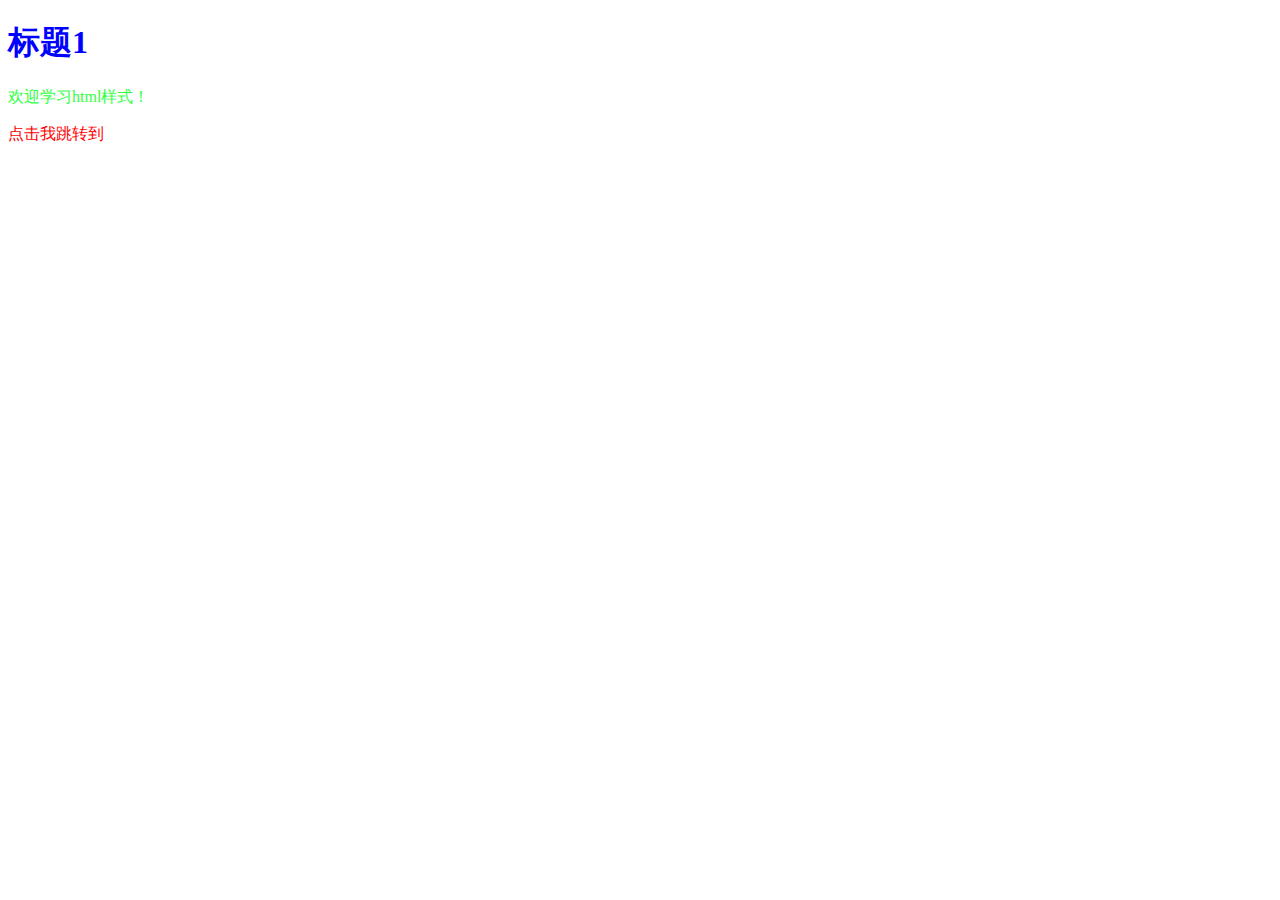
<file: index.html>
<!DOCTYPE html>
<html lang="en">
<head>
    <meta charset="UTF-8">
    <title>样式</title>
    <link rel="stylesheet" type="text/css" href="mystyle.css">
    <style type="text/css">
        p{
            color: #34ff44;
        }
    </style>
</head>
<body>
    <h1>标题1</h1>
    <p>欢迎学习html样式！</p>
    <a style="color: red;">点击我跳转到</a>
</body>
</html>
</file>
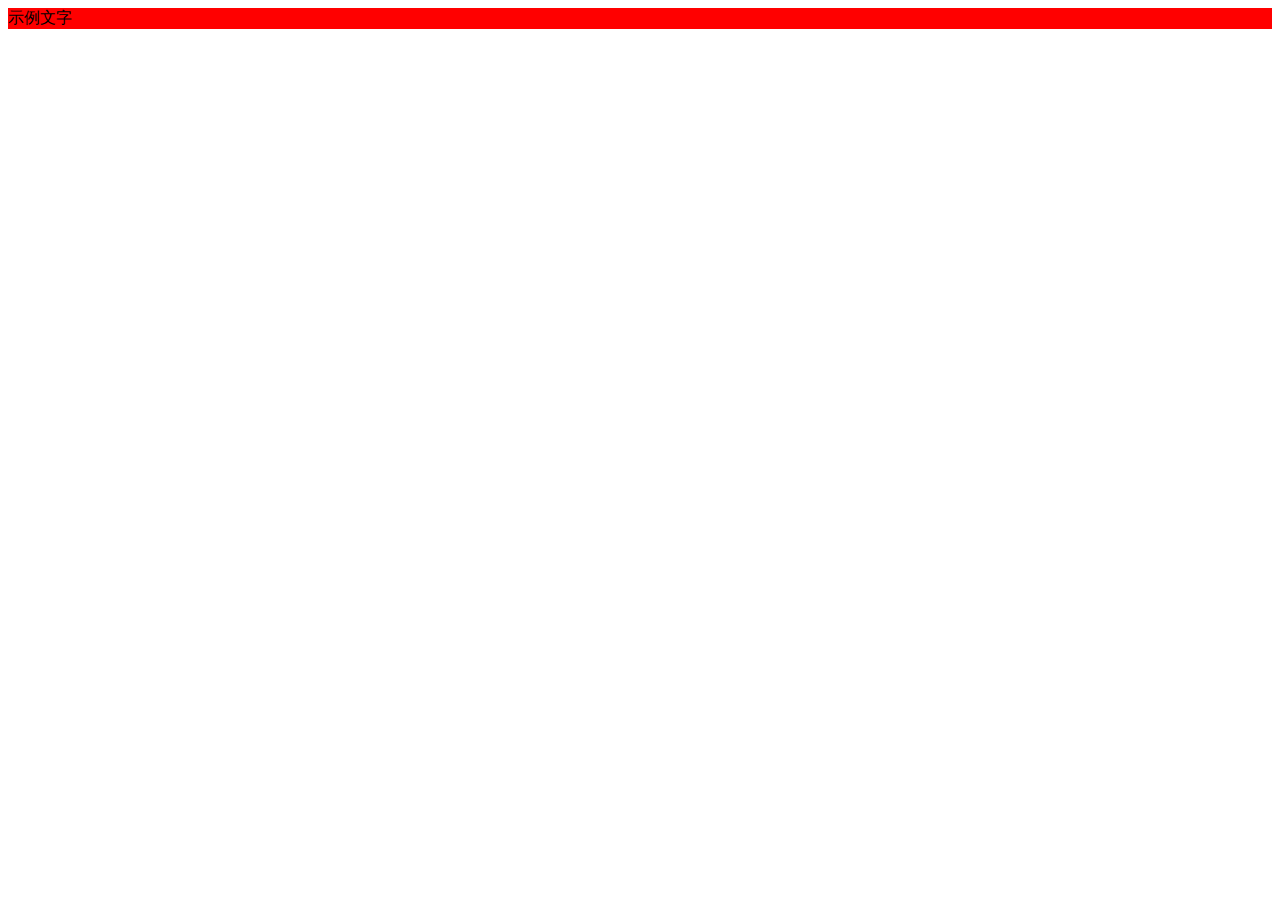
<file: animations.html>
<!DOCTYPE html>
<html lang="en">
<head>
    <meta charset="UTF-8">
    <title>Animations功能</title>
    <style>
        div{
            background-color:red;
        }
        @-moz-keyframes mycolor{/*针对火狐浏览器的moz*/
            /*开始侦*/
            0%{
                background-color:red;
            }
            /*背景颜色变化帧-黄色*/
            40%{
                background-color:#ffff00;
            }
            /*背景颜色变化帧-蓝色*/
            70%{
                background-color:aqua;
            }
            /*结束帧*/
            100%{
                background-color:red;
            }
        }
        div:hover{
            -moz-animation: mycolor 5s linear;
        }
    </style>
</head>
<body>
   <div>示例文字</div>
</body>
</html>
</file>
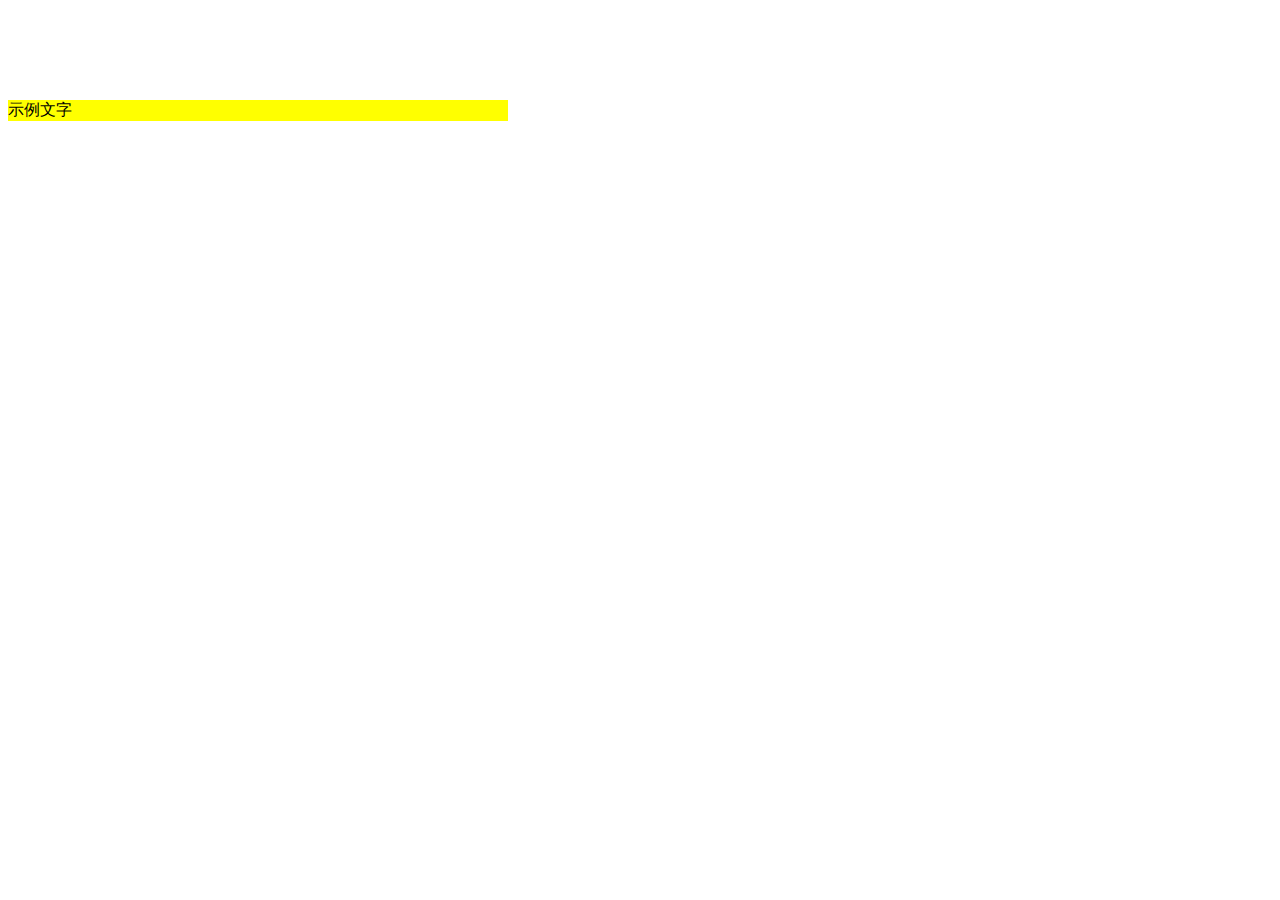
<file: animations1.html>
<!DOCTYPE html>
<html lang="en">
<head>
    <meta charset="UTF-8">
    <title>实现动画的方法</title>
    <style>
        div{
            position:absolute;
            background-color: #ffff00;
            top: 100px;
            width: 500px;
        }
        @-moz-keyframes mycolor {
           0%{
               background-color:red;
               transform:rotate(0deg);
           }
           30%{
               background-color:aqua;
               transform:rotate(30deg);
           }
           60%{
               background-color:lightskyblue;
               transform:rotate(-30deg);
           }
           100%{
               background-color:red;
               transform:rotate(0deg);
           }
        }
        div:hover{
            -moz-animation-name: mycolor;
            -moz-animation-duration:5s;
           /* -moz-animation-timing-function:linear;*/
            -moz-animation-timing-function:ease-in;
        }
    </style>
</head>
<body>
   <!--linear匀速 ease-in由慢到快 ease-out又快到蛮 ease先慢再快再慢 ease-in-out 同上-->
   <div>示例文字</div>
</body>
</html>
</file>
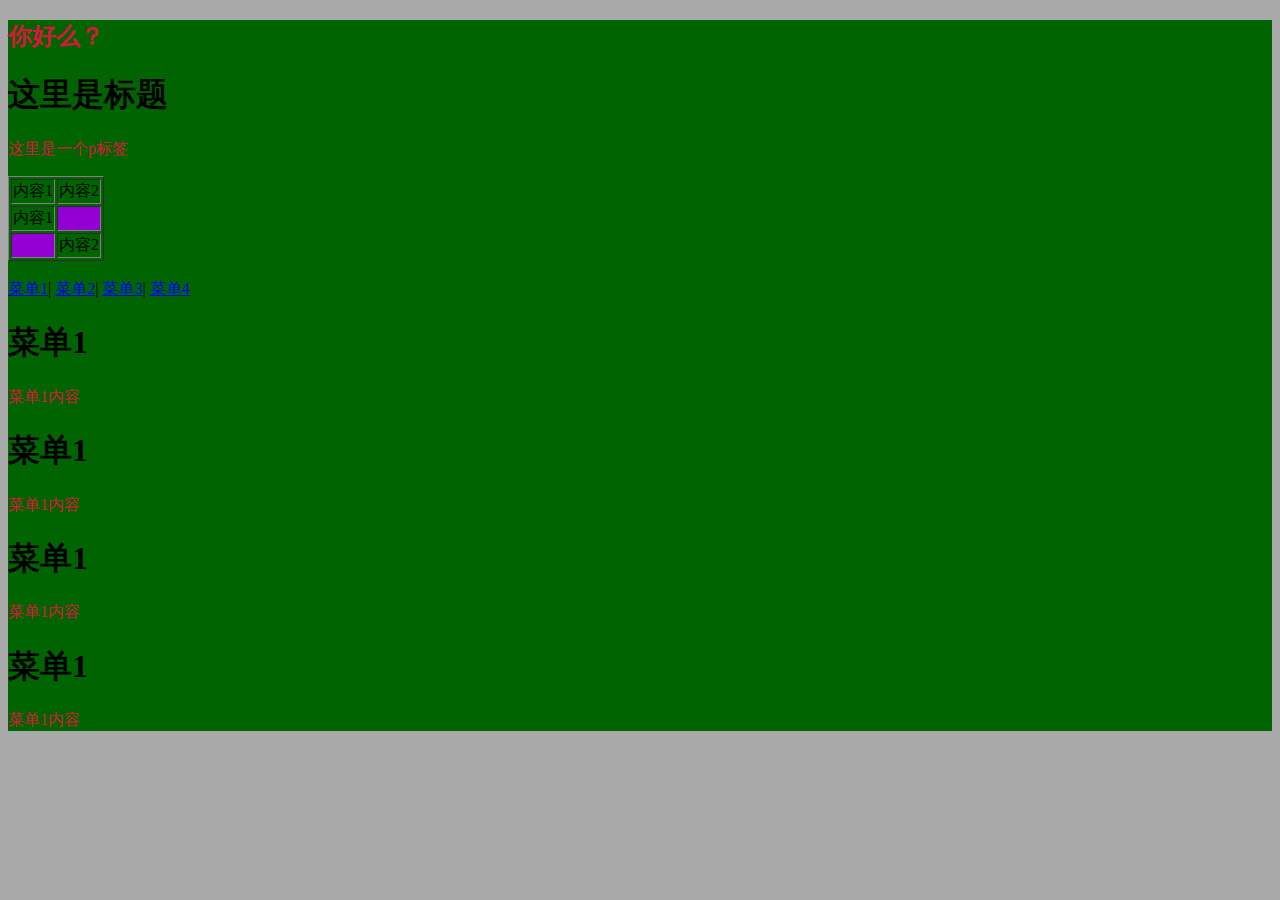
<file: css31.html>
<!DOCTYPE html>
<html lang="en">
<head>
    <meta charset="UTF-8">
    <title>CSS3 选择器 root、not、empty 和 target</title>
    <!--root-->
    <style>
        :root{
            background-color: darkgray;
        }
        body{/*如果设置了root的样式，那么body只给内容部分生效；如果没有root，那么body给整个页面生效*/
            background-color: darkgreen;
        }
        /*not*/
        div *:not(h1){
            color:crimson;
        }
        /*empty*/
        :empty{
            background-color:darkviolet;
        }
        /*target*/
        :target{
            background-color: orange;
        }
    </style>
</head>
<body>
    <div>
        <h2>你好么？</h2>
        <h1>这里是标题</h1>
        <p>这里是一个p标签</p>
    </div>
    <table border="1">
        <tr>
            <td>内容1</td>
            <td>内容2</td>
        </tr>
        <tr>
            <td>内容1</td>
            <td></td>
        </tr>
        <tr>
            <td></td>
            <td>内容2</td>
        </tr>
    </table>
    <br/>
    <!--页内跳转-->
    <a href="#a1" >菜单1</a>|
    <a href="#a2" >菜单2</a>|
    <a href="#a3" >菜单3</a>|
    <a href="#a4" >菜单4</a>
    <div id="a1">
        <h1>菜单1</h1>
        <p>菜单1内容</p>
    </div>
    <div id="a2">
        <h1>菜单1</h1>
        <p>菜单1内容</p>
    </div>
    <div id="a3">
        <h1>菜单1</h1>
        <p>菜单1内容</p>
    </div>
    <div id="a4">
        <h1>菜单1</h1>
        <p>菜单1内容</p>
    </div>
</body>
</html>
</file>
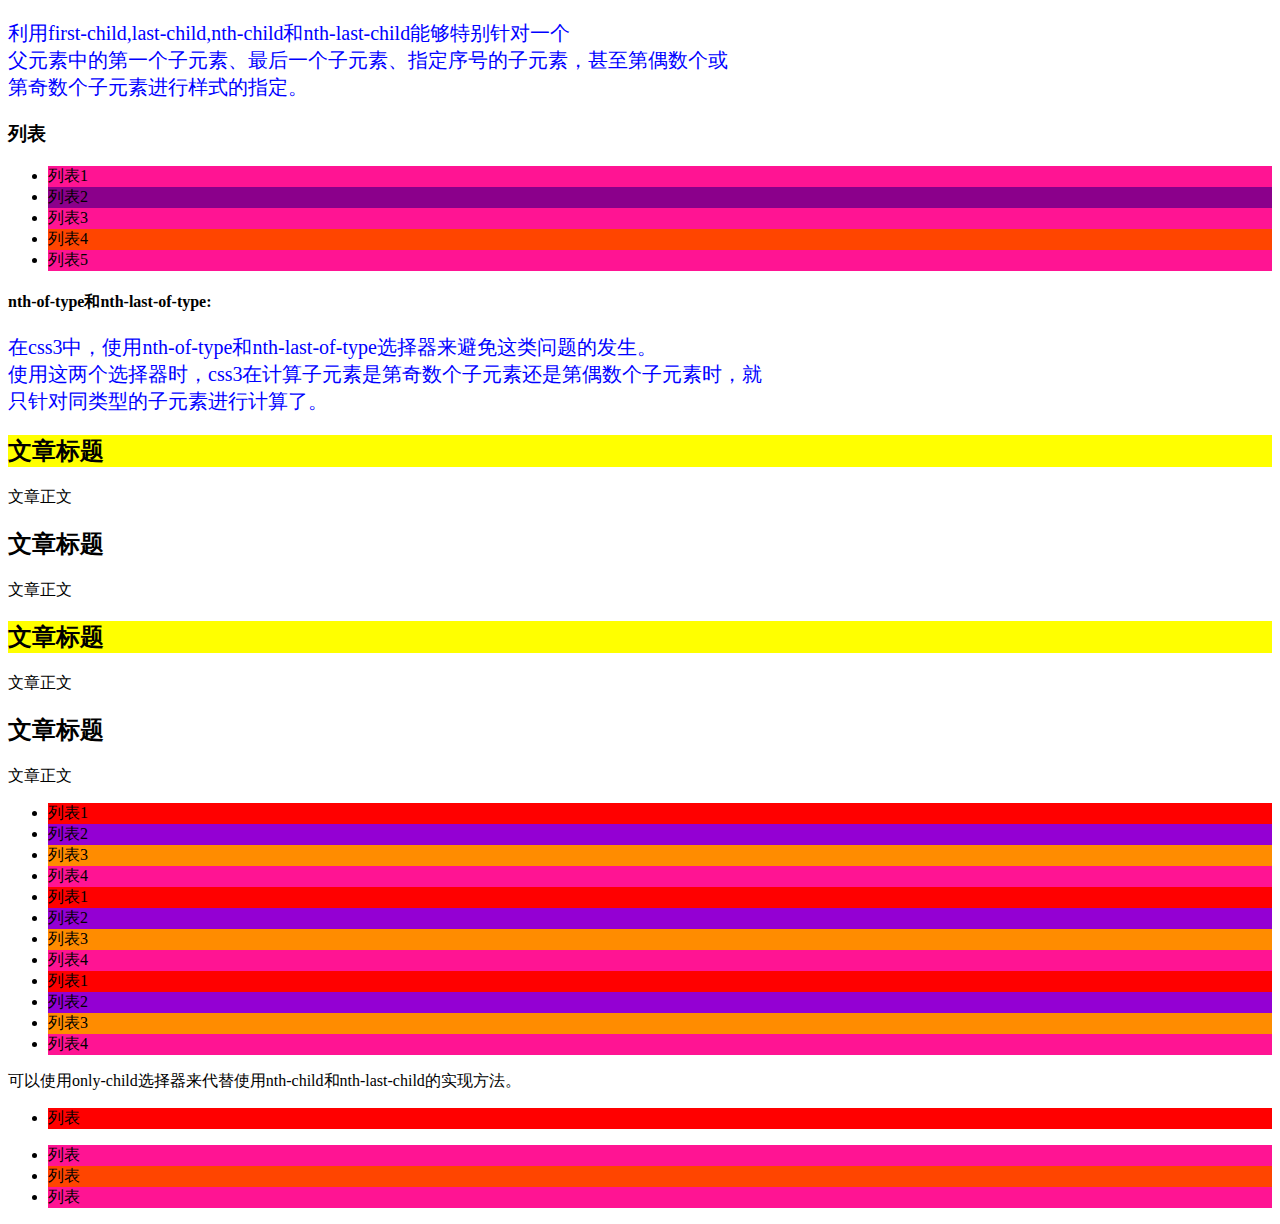
<file: css32.html>
<!DOCTYPE html>
<html lang="en">
<head>
    <meta charset="UTF-8">
    <title>
        选择器：first-child,last-child,nth-child和nth-last-child
        选择器：nth-of-type和nth-last-of-type
        only-child选择器
    </title>
    <!--first-child-->
    <style>
        .p1{
            font-size: 20px;
            color: blue;
        }
        .p2{
            font-size: 20px;
            color: blue;
        }
        li:first-child{
            background-color:yellow;
        }
        li:last-child{
            background-color: blue;
        }
        li:nth-child(2){/*第几个子元素利用样式*/
            background-color: darkmagenta;
        }
        li:nth-last-child(2){/*从下向上数第几个子元素利用样式*/
            background-color:orangered;
        }
        li:nth-child(odd){/*奇数行使用样式，偶数是even*/
            background-color: deeppink;
        }
        /*.div h2:nth-child(odd){
            background-color: firebrick;
        }*/
        .div1 h2:nth-of-type(odd){/*只计算同类型的*/
            background-color: yellow;
        }
        /*nth-child(n)
         an+b
        */
        .div2 li:nth-child(4n+1){
            background-color: red;
        }
        .div2 li:nth-child(4n+2){
            background-color:darkviolet;
        }
        .div2 li:nth-child(4n+3){
            background-color: darkorange;
        }
        .div2 li:nth-child(4n){
            background-color: deeppink;
        }
        li:only-child{
            background-color:red;
        }
    </style>
</head>
<body>
    <p class="p1">
        利用first-child,last-child,nth-child和nth-last-child能够特别针对一个<br/>
        父元素中的第一个子元素、最后一个子元素、指定序号的子元素，甚至第偶数个或<br/>
        第奇数个子元素进行样式的指定。
    </p>
    <h3>列表</h3>
    <ul>
        <li>列表1</li>
        <li>列表2</li>
        <li>列表3</li>
        <li>列表4</li>
        <li>列表5</li>
    </ul>
    <h4>nth-of-type和nth-last-of-type:</h4>
    <p class="p2">
        在css3中，使用nth-of-type和nth-last-of-type选择器来避免这类问题的发生。<br/>
    使用这两个选择器时，css3在计算子元素是第奇数个子元素还是第偶数个子元素时，就<br/>
    只针对同类型的子元素进行计算了。
    </p>
    <div class="div1">
        <h2>文章标题</h2>
        <p>文章正文</p>
        <h2>文章标题</h2>
        <p>文章正文</p>
        <h2>文章标题</h2>
        <p>文章正文</p>
        <h2>文章标题</h2>
        <p>文章正文</p>
    </div>
    <div class="div2">
        <ul>
            <li>列表1</li>
            <li>列表2</li>
            <li>列表3</li>
            <li>列表4</li>
            <li>列表1</li>
            <li>列表2</li>
            <li>列表3</li>
            <li>列表4</li>
            <li>列表1</li>
            <li>列表2</li>
            <li>列表3</li>
            <li>列表4</li>
        </ul>
    </div>
   <p>
       可以使用only-child选择器来代替使用nth-child和nth-last-child的实现方法。
   </p>

       <ul>
           <li>列表</li>
       </ul>
       <ul>
           <li>列表</li>
           <li>列表</li>
           <li>列表</li>
       </ul>

</body>
</html>
</file>
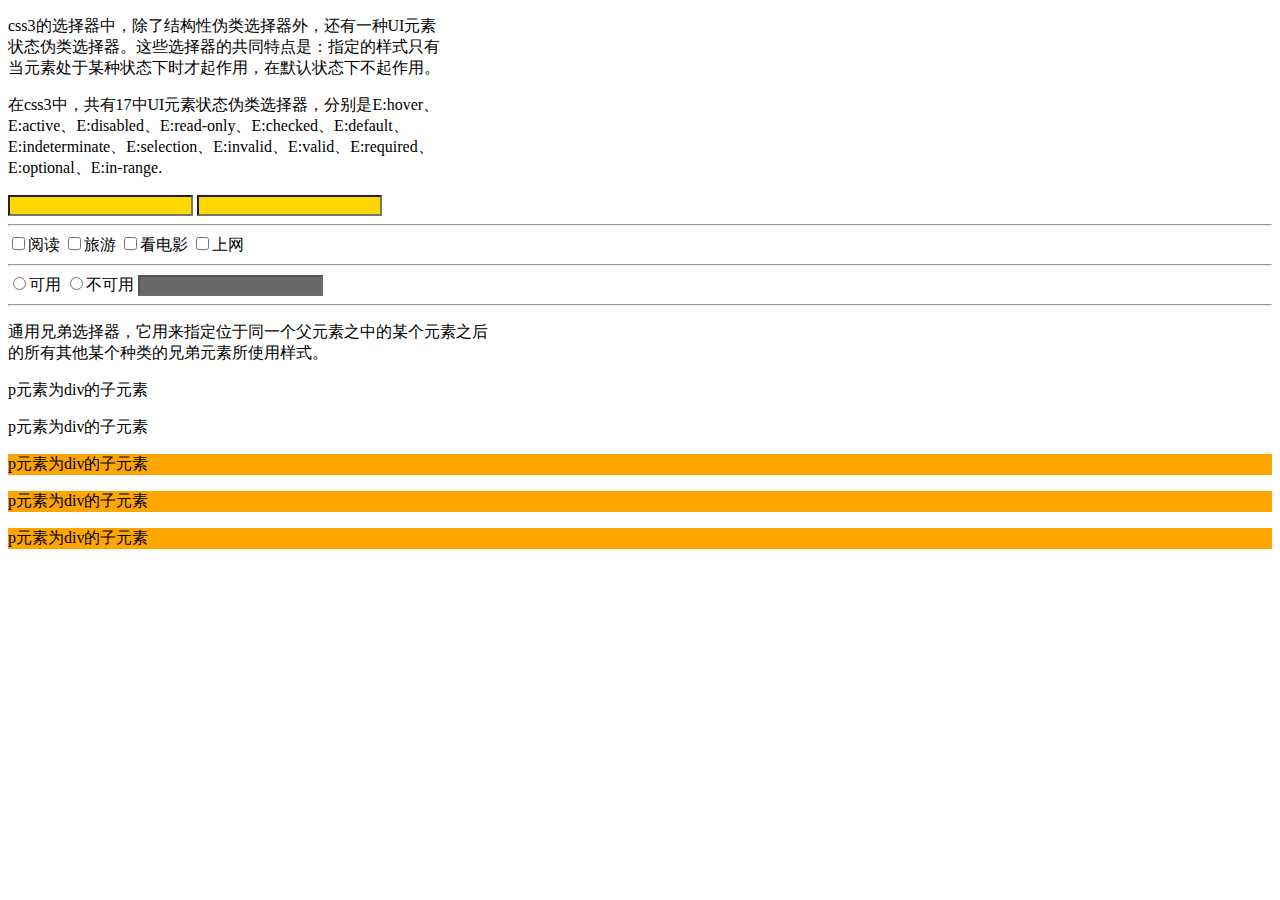
<file: css33.html>
<!DOCTYPE html>
<html lang="en">
<head>
    <meta charset="UTF-8">
    <title>UI元素状态伪类选择器，通用兄弟元素选择器</title>
    <!--hover focus active-->
    <style>
        input[type="text"]:hover{
            background-color:darkviolet;
        }
        input[type="text"]:focus{
            background-color:aqua;
        }
        input[type="text"]:active{
            background-color:darkgoldenrod;
        }
        input[type="checkbox"]:checked{
            outline:1px solid deeppink;
        }
        /*enabled disabled*/
         input[type="text"]:enabled{
             background-color: gold;
         }
         input[type="text"]:disabled{
             background-color: dimgrey;
         }
        div~ p{/*与div相邻的兄弟元素p加样式*/
            background-color: orange;
        }
    </style>
</head>
<body>
    <p>css3的选择器中，除了结构性伪类选择器外，还有一种UI元素<br/>
        状态伪类选择器。这些选择器的共同特点是：指定的样式只有<br/>
        当元素处于某种状态下时才起作用，在默认状态下不起作用。
    </p>
    <p>
        在css3中，共有17中UI元素状态伪类选择器，分别是E:hover、<br/>
        E:active、E:disabled、E:read-only、E:checked、E:default、<br/>
        E:indeterminate、E:selection、E:invalid、E:valid、E:required、<br/>
        E:optional、E:in-range.
    </p>
    <input type="text" name="name">
    <input type="text" name="age">
    <hr/>


    <input type="checkbox">阅读
    <input type="checkbox">旅游
    <input type="checkbox">看电影
    <input type="checkbox">上网
    <hr/>


    <script>
        function radio_change(){
           var radio1= document.getElementById("radio1");
           var text=document.getElementById("text");
           if(radio1.checked){
               text.disabled="";
           }else{
               text.value="";
               text.disabled="disabled";
           }
        }
    </script>
    <input type="radio" id="radio1" name="radio" onchange="radio_change()">可用
    <input type="radio" id="radio2" name="radio" onchange="radio_change()">不可用
    <input type="text" id="text" disabled><!--默认是不可用状态-->
    <hr/>
    <p>
        通用兄弟选择器，它用来指定位于同一个父元素之中的某个元素之后<br/>
        的所有其他某个种类的兄弟元素所使用样式。
    </p>
    <div>
        <div>
            <p>p元素为div的子元素</p>
            <p>p元素为div的子元素</p>
        </div>
        <p>p元素为div的子元素</p>
        <p>p元素为div的子元素</p>
        <p>p元素为div的子元素</p>
    </div>
</body>
</html>
</file>
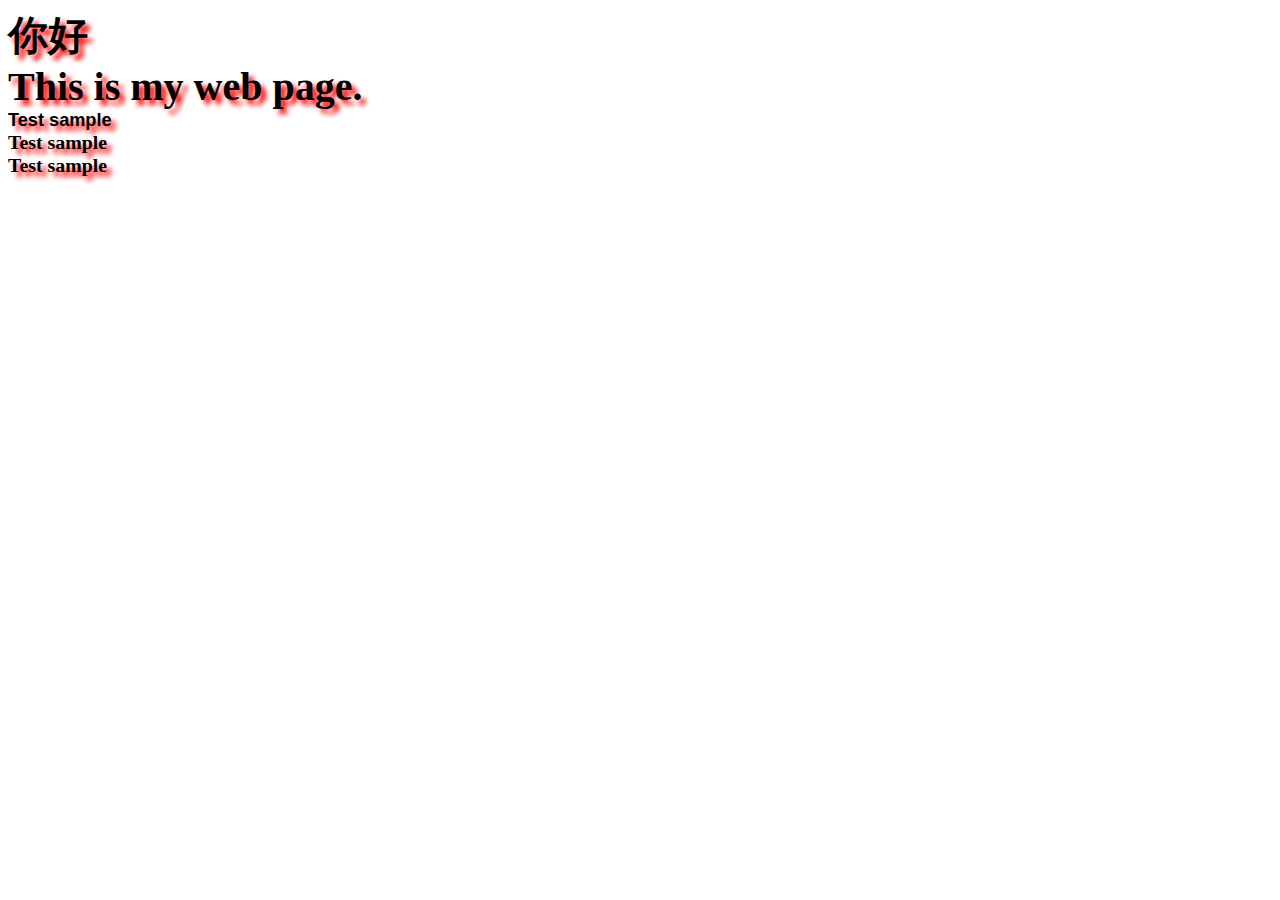
<file: css34.html>
<!DOCTYPE html>
<html lang="en">
<head>
    <meta charset="UTF-8">
    <title>文字和字体相关样式</title>
    <style>
        div{
            text-shadow: 5px  5px  5px red;/*左右偏移，上下偏移，模糊程度，颜色*/
            color: black;
            font-size: 40px;
            font-weight:bold;
            font-family:宋体;
        }
        @font-face {<!--使用服务器端字体-->
            font-family: WebFont;
            /*ttf:o otf:t*/
            src:url('DejaVuSansMono-BoldOblique.ttf')format("truetype");
            font-weight: normal;
        }
        div{
            font-family:WebFont;
        }
        #div1{
            font-family:Arial;
            font-size: 16px;
            /*x-height:58 font-size:100px aspect:0.58*/
            /*c=(a/b) s*/
            font-size-adjust:0.60;
        }
        #div2{
            font-family:cursive;
            font-size: 16px;
            font-size-adjust:0.57;
        }
        #div3{
            font-family:Ebrima;
            font-size: 16px;
            font-size-adjust:0.57;
        }
    </style>
</head>
<body>
    <!--给文字添加阴影text-shadow:length length length color-->
    <div>你好</div>

    <!--自动换行word-break:normal,keep-all,break-all-->
    <div>
        This is my web page.
    </div>
    <div id="div1">Test sample</div>
    <div id="div2">Test sample</div>
    <div id="div3">Test sample</div>
</body>
</html>
</file>
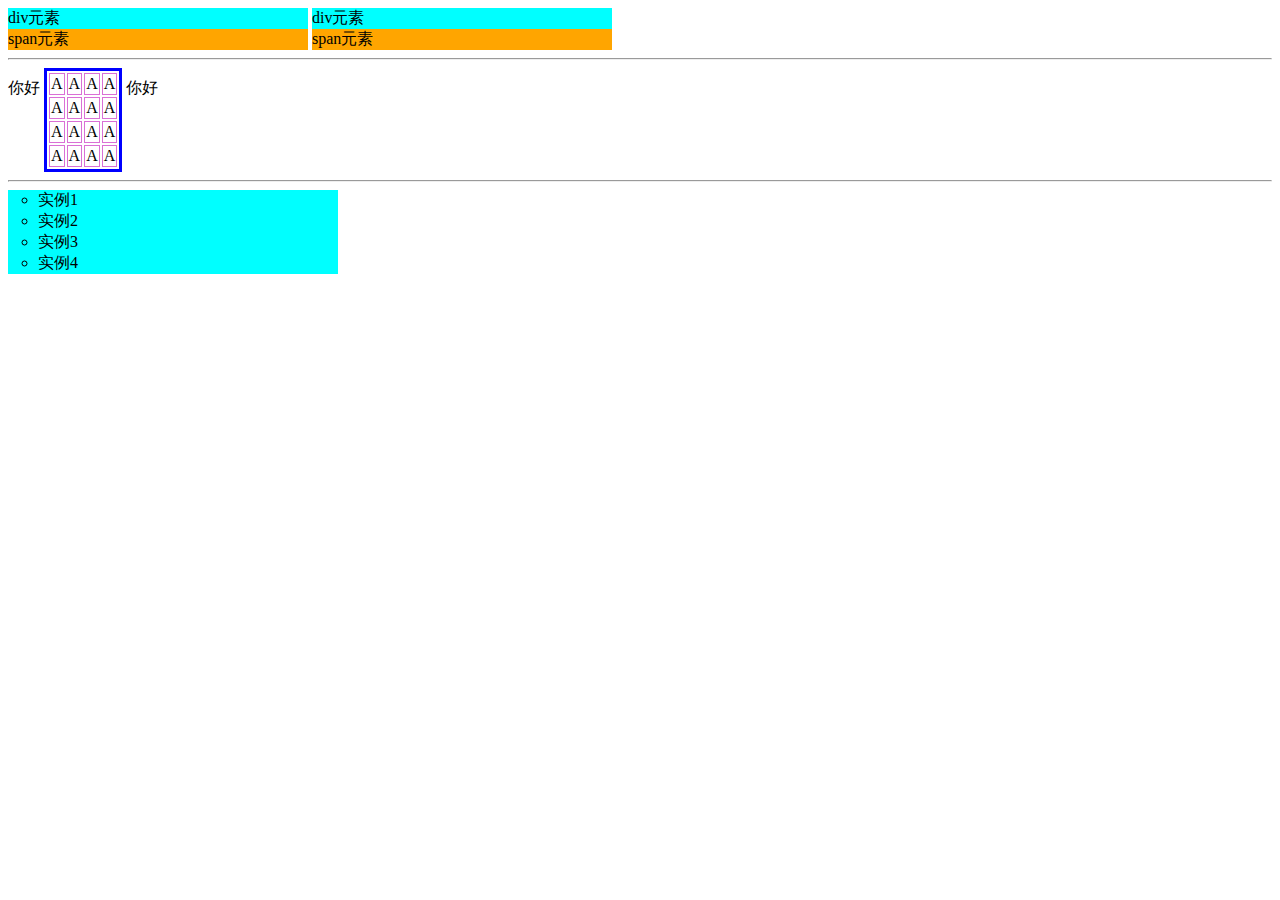
<file: css35.html>
<!DOCTYPE html>
<html lang="en">
<head>
    <meta charset="UTF-8">
    <title>css3盒子相关样式</title>
    <style>
        div{/*div是一个块级元素*/
            background-color: aqua;
           /* display: inline;*/
            display: inline-block;
            width: 300px;;
        }
        span{/*span是一个内联元素*/
            background-color: orange;
            display: inline-block;
            width: 300px;;
        }
        table{
            display: inline-table;
            border:solid 3px blue;
        }
        td{
            border:solid 1px orchid;
        }
        div[id=div1] div{
            display: list-item;/*将div变成了列表显示样式*/
            list-style-type:circle;
            margin-left: 30px;
        }
    </style>
</head>
<body>
    <div>div元素</div>
    <div>div元素</div>
    <br/>
    <span>span元素</span>
    <span>span元素</span>
    <hr/>
    你好
    <table>
        <tr>
            <td>A</td><td>A</td><td>A</td><td>A</td>
        </tr>
        <tr>
            <td>A</td><td>A</td><td>A</td><td>A</td>
        </tr>
        <tr>
            <td>A</td><td>A</td><td>A</td><td>A</td>
        </tr>
        <tr>
            <td>A</td><td>A</td><td>A</td><td>A</td>
        </tr>
    </table>
    你好
    <hr/>
    <div  id="div1">
        <div>实例1</div>
        <div>实例2</div>
        <div>实例3</div>
        <div>实例4</div>
    </div>
</body>
</html>
</file>
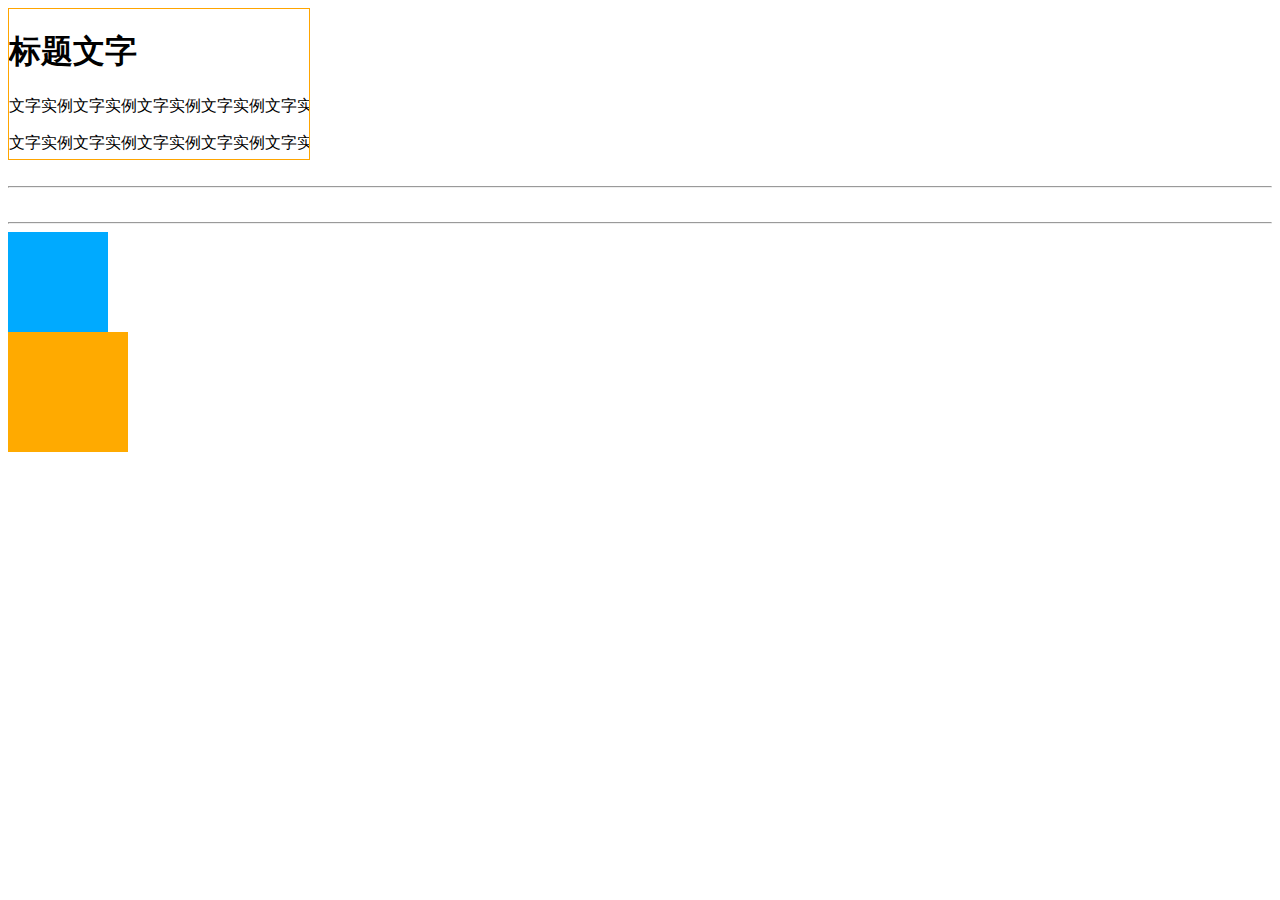
<file: css36.html>
<!DOCTYPE html>
<html lang="en">
<head>
    <meta charset="UTF-8">
    <title>对盒子中容纳不下的内容的显示</title>
    <style>
        div:first-child{/*超出div的部分用overflow设置*/
            /*overflow: hidden;*/
            overflow-x: scroll;
            white-space:nowrap;/*文字不换行*/
            overflow-y: hidden;
            width: 300px;
            height: 150px;
            border:solid 1px orange;
        }
        div:nth-last-child(3){
            background-color:#ffaa00;
            box-shadow:10px 10px 10px gray ;/*盒子阴影*/
            width:200px;
            height:100px;
        }
        #div1{
            box-sizing: border-box;
            width:100px;
            height: 100px;
            padding: 10px;
            background-color:#00aaff;
        }
        #div2{
            box-sizing: content-box;
            width:100px;
            height: 100px;
            padding: 10px;
            background-color:#ffaa00;
        }
    </style>
</head>
<body>
      <div>
          <h1>标题文字</h1>
          <p>文字实例文字实例文字实例文字实例文字实例文字实例文字实例文字实例文字实例文字实例文字实例文字实例文字实例文字实例
              文字实例文字实例文字实例文字实例文字实例文字实例文字实例文字实例文字实例文字实例文字实例文字实例文字实例文字实例
              文字实例文字实例文字实例文字实例文字实例文字实例文字实例文字实例文字实例文字实例文字实例文字实例文字实例文字实例
              文字实例文字实例文字实例文字实例文字实例文字实例文字实例文字实例文字实例文字实例
          </p>
          <p>文字实例文字实例文字实例文字实例文字实例文字实例文字实例文字实例文字实例文字实例文字实例文字实例文字实例文字实例
              文字实例文字实例文字实例文字实例文字实例文字实例文字实例文字实例文字实例文字实例文字实例文字实例文字实例文字实例
              文字实例文字实例文字实例文字实例文字实例文字实例文字实例文字实例文字实例文字实例文字实例文字实例文字实例文字实例
              文字实例文字实例文字实例文字实例文字实例文字实例文字实例文字实例文字实例文字实例
          </p>
      </div>
      <br/>
      <hr/>
      <div></div>
      <br/>

      <hr/>
      <div id="div1"></div>
      <div id="div2"></div>
</body>
</html>
</file>
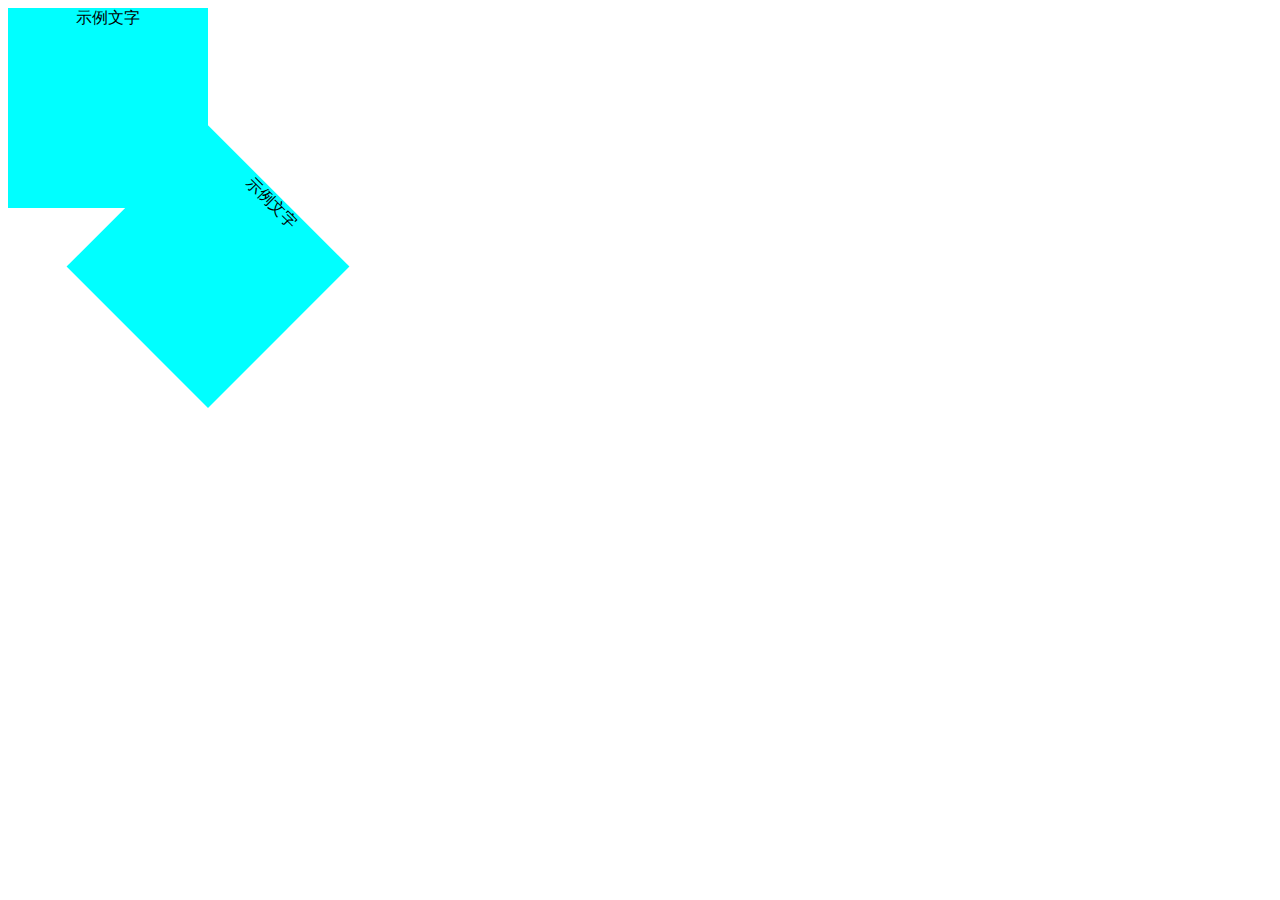
<file: css38.html>
<!DOCTYPE html>
<html lang="en">
<head>
    <meta charset="UTF-8">
    <title>CSS3 中的变形处理</title>
    <style>
        div{/*旋转 缩放 移动 倾斜*/
            width: 200px;
            height:200px;
            /*margin:150px auto;*/
            background-color:aqua;
            text-align: center;
            /*transform: rotate(45deg);
            -moz-transform:rotate(45deg) ;*/
            /*transform: scale(3.5);*/
            /*transform: skew(30deg,30deg);*/
            /*transform:translate(200px,200px) rotate(45deg) scale(2.5);*/
        }
        .div2{
            transform-origin: right bottom;
            transform:rotate(45deg);
        }
    </style>
</head>
<body>
   <div>示例文字</div>
   <div class="div2">示例文字</div>
</body>
</html>
</file>
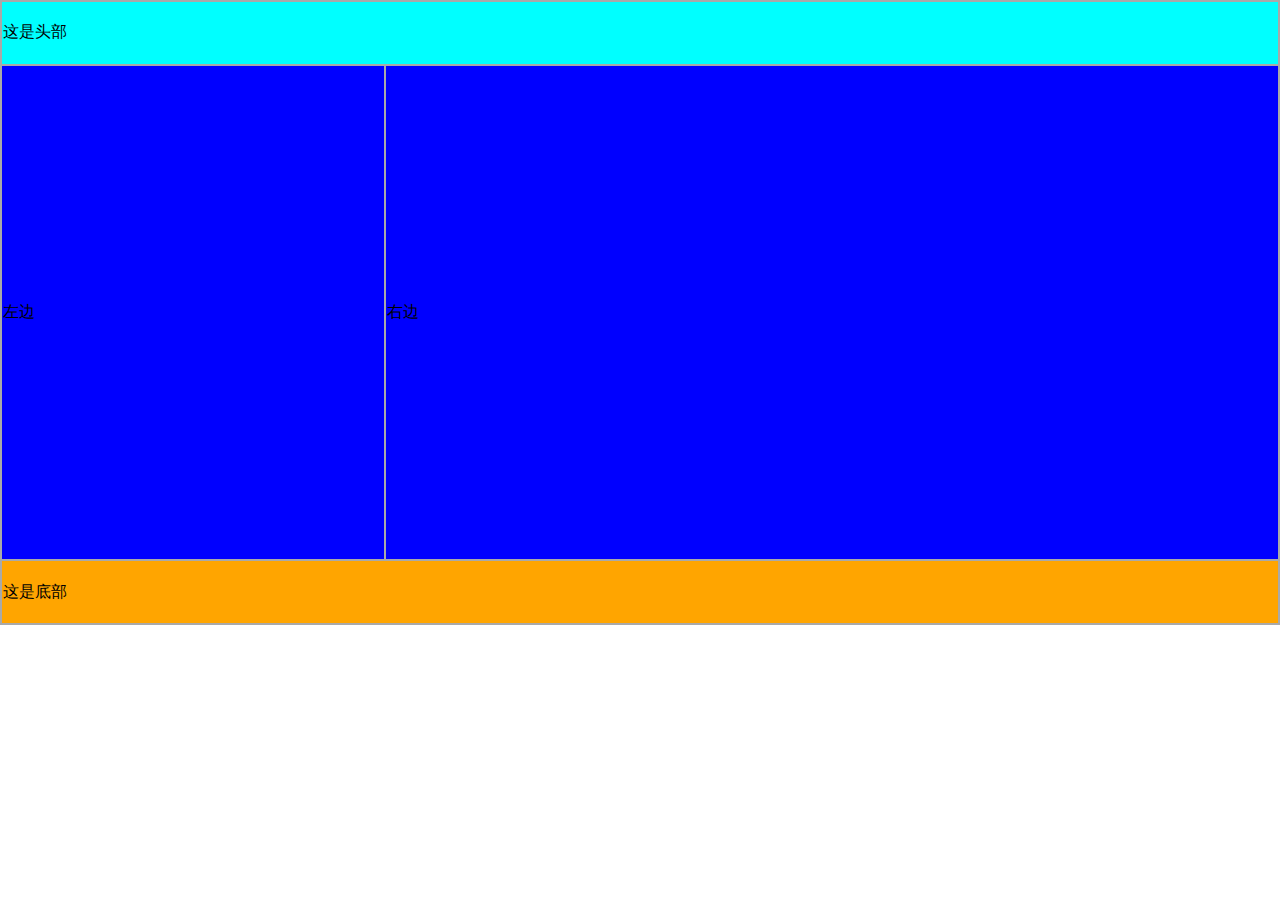
<file: tablelayout.html>
<!DOCTYPE html>
<html lang="en">
<head>
    <meta charset="UTF-8">
    <title>table布局</title>
  
</head>
<body marginheight="0px" marginwidth="0px">
    <table width="100%" height="625px" style="background:darkgray;"  >
        <tr>
           <td colspan="2" width="100%" height="10%" style="background:aqua;">这是头部</td>
        </tr>
        <tr>
            <td width="30%" height="80%" style="background:blue;">
                左边
            </td>
            <td width="70%" height="80%" style="background:blue;">
                右边
            </td>
        </tr>
        <tr>
            <td colspan="2" width="100%" height="10%" style="background: orange;">
                这是底部
            </td>
        </tr>
    </table>
   
</body>
</html>
</file>
<file: mystyle.css>
h1{
    color: blue;
}
</file>
